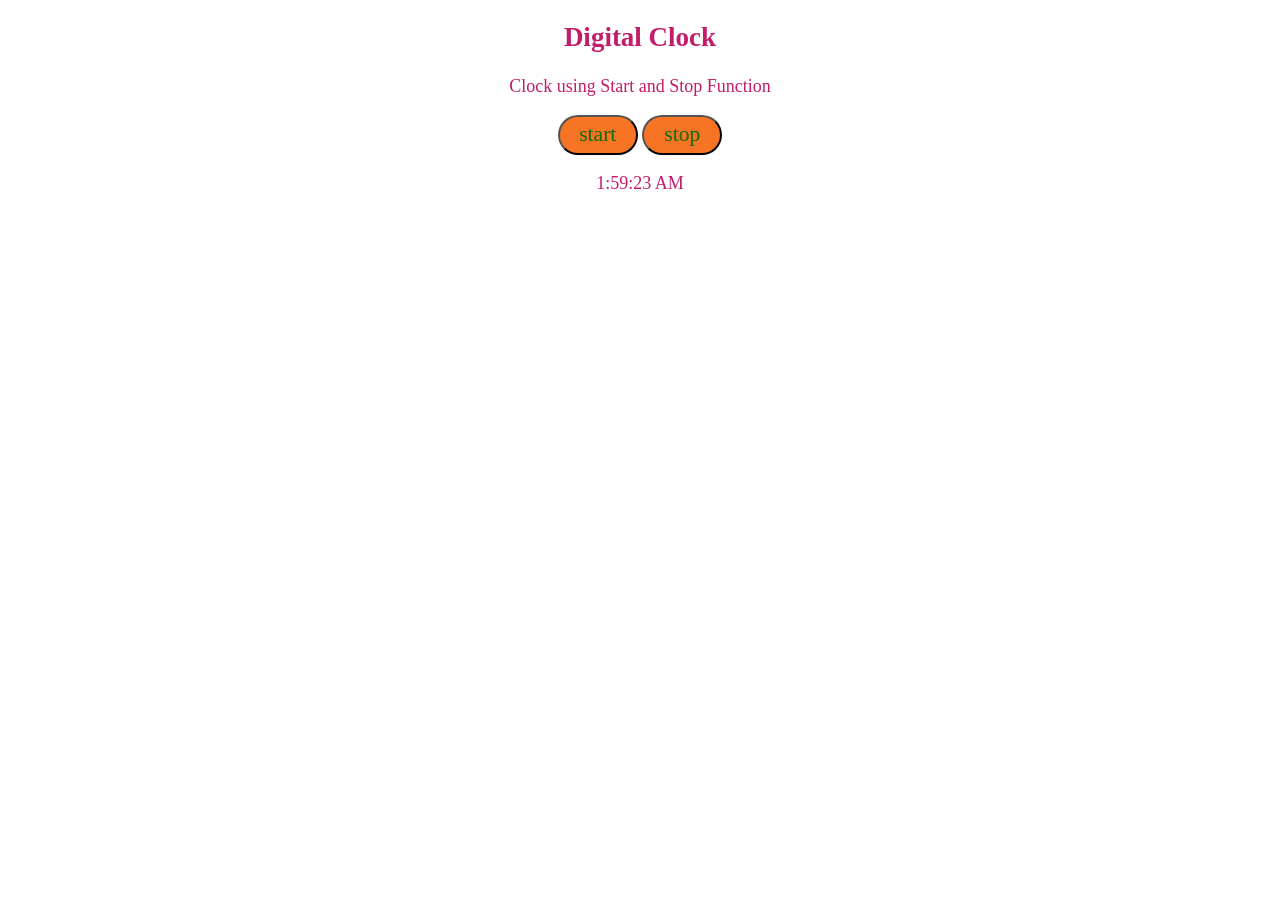
<file: index.html>
<!DOCTYPE html>
<html lang="en">
<head>
    <meta charset="UTF-8">
    <meta name="viewport" content="width=device-width, initial-scale=1.0">
    <title>Document</title>
    <link rel="stylesheet" href="Digiclock.css">
    <script src="Digiclock.js"></script>
</head>
<body>
    <h2>Digital Clock</h2>

<p>Clock using Start and Stop Function</p>
<button onclick="myVar=setInterval(myTimer,1000)">start</button>
<button onclick="clearInterval(myVar)">stop</button>

<p id="demo"></p>


</script>
</body>
</html>
</file>
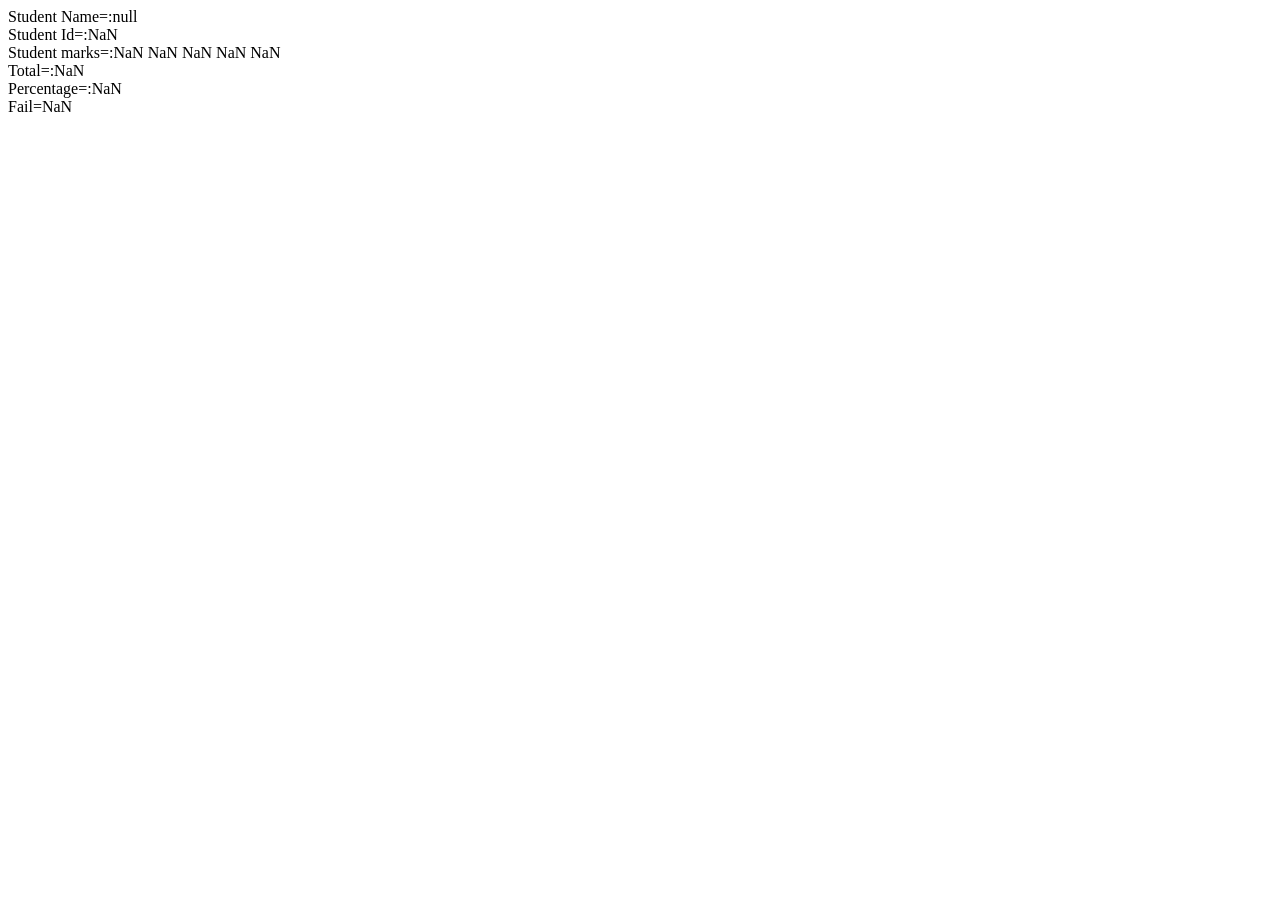
<file: index.html.html>
<!DOCTYPE html>
<html lang="en">
<head>
    <meta charset="UTF-8">
    <meta name="viewport" content="width=device-width, initial-scale=1.0">
    <title>Document</title>
</head>
<body>
    <script>
        var sname=(prompt("enter your sname"));
        var sid=parseInt(prompt("enter your sid"));
        var m1=parseInt(prompt("enter your m1"));
        var m2=parseInt(prompt("enter your m2"));
        var m3=parseInt(prompt("enter your m3"));
        var m4=parseInt(prompt("enter your m4"));
        var m5=parseInt(prompt("enter your m5"));
        var total=m1+m2+m3+m4+m5;
        var percentage=(total/5);
      
         document.write("Student Name=:"+sname+"<br>");
        document.write("Student Id=:"+sid+"<br>"); 
            document.write("Student marks=:"+m1+" "+m2+" "+m3+" "+m4+" "+m5+"<br>");
            document.write("Total=:"+total+"<br>");
            document.write("Percentage=:"+percentage+"<br>");
            if(percentage>90)
            {
                document.write("Grade A:"+percentage);
            }
           else if(percentage>80 && percentage<90)
           {
               document.write("Grade B:"+percentage);
           }
           else if(percentage>70 && percentage<80)
           {
               document.write("Grade C:"+percentage);
           }
           else if(percentage>60 && percentage<70)
           {
               document.write("Grade D:"+percentage);
           }
           else if(percentage>50 && percentage<60)
           {
               document.write("Grade E:"+percentage);
           }
            else
            {
                document.write("Fail="+percentage);
            }

               </script>
</body>
</html>
</file>
<file: Digiclock.css>
*{
        text-align: center;
    
}
body{
    color: rgb(195, 28, 106);
    font-family: 'Times New Roman', Times, serif;
    font-size: large;
   
    background-image: url("https://learningmole.com/wp-content/uploads/2024/07/image-360.jpeg");
    background-size: cover;
background-repeat: no-repeat;
}
button{
width: 80px;
height: 40px;
border-radius: 20px;
background-color: rgb(246, 116, 35);
color: rgb(12, 109, 14);
font-family: 'Times New Roman', Times, serif;
font-size: 120%;
}
</file>
